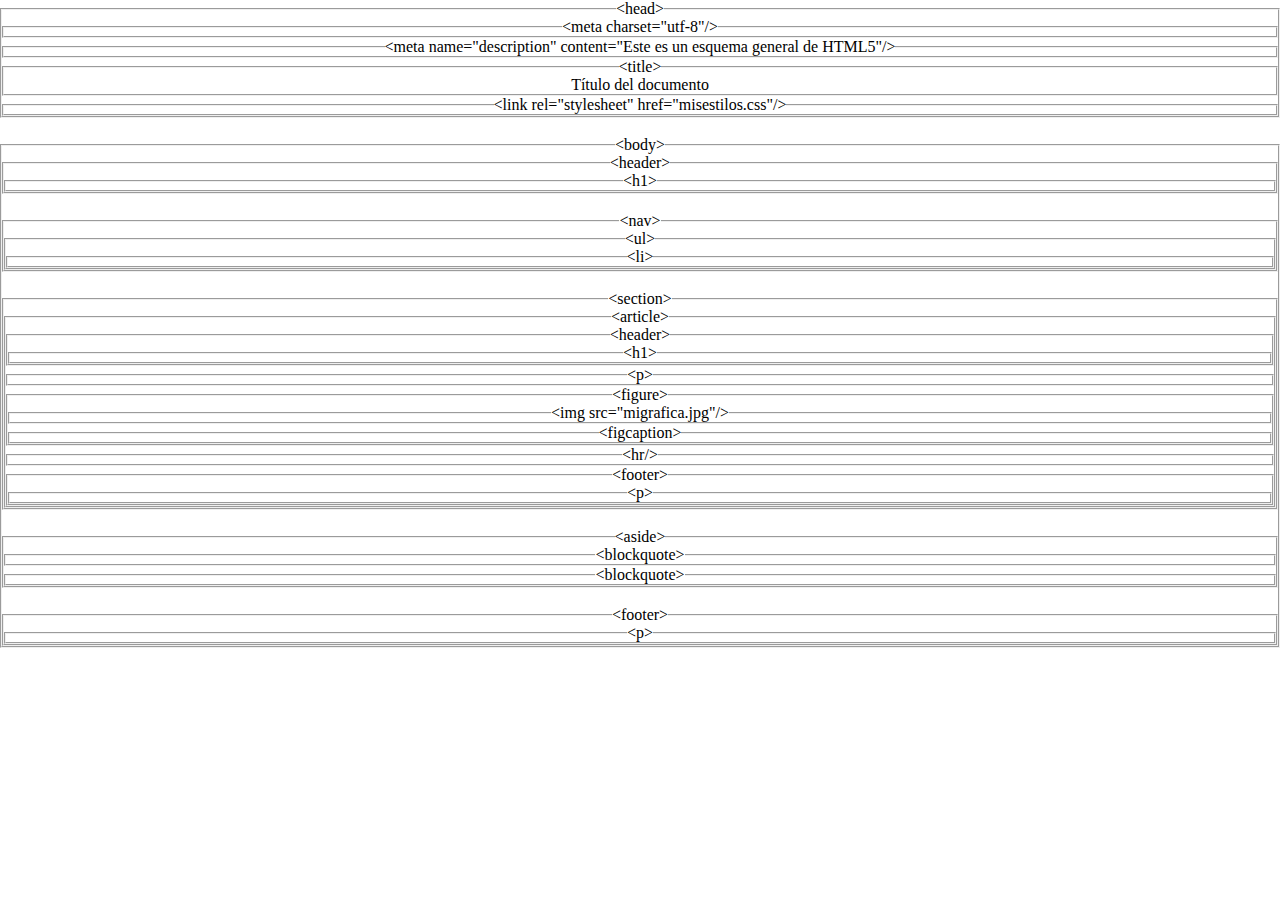
<file: esquema.html>
<!DOCTYPE html>

<html lang="es">
<head>
	<meta charset="utf-8"/>
	<meta name="description" content="Este es un esquema general de HTML5"/>
	<meta name="keywords" content="html5, CSS3, javascript"/>
	<title>Título del documento</title>
	<link rel="stylesheet" href="misestilos.css"/>
</head>

<body>

<fieldset><legend>&lt;head&gt;</legend>
	<fieldset><legend>&lt;meta charset="utf-8"/&gt;</legend></fieldset>
	<fieldset><legend>&lt;meta name="description" content="Este es un esquema general de HTML5"/&gt;</legend></fieldset>
	<fieldset><legend>&lt;title&gt;</legend>Título del documento</fieldset>
	<fieldset><legend>&lt;link rel="stylesheet" href="misestilos.css"/&gt;</legend></fieldset>
</fieldset>

<br>

<fieldset><legend>&lt;body&gt;</legend>

	<fieldset><legend>&lt;header&gt;</legend>
		<fieldset><legend>&lt;h1&gt;</legend>
		</fieldset>
	</fieldset>

	<br>

	<fieldset><legend>&lt;nav&gt;</legend>
		<fieldset><legend>&lt;ul&gt;</legend>
			<fieldset><legend>&lt;li&gt;</legend>
			</fieldset>
		</fieldset>
	</fieldset>

	<br>

	<fieldset><legend>&lt;section&gt;</legend>
		<fieldset><legend>&lt;article&gt;</legend>
			<fieldset><legend>&lt;header&gt;</legend>
				<fieldset><legend>&lt;h1&gt;</legend></fieldset>
			</fieldset>
			<fieldset><legend>&lt;p&gt;</legend></fieldset>
				<fieldset><legend>&lt;figure&gt;</legend>
					<fieldset><legend>&lt;img src="migrafica.jpg"/&gt;</legend></fieldset>
					<fieldset><legend>&lt;figcaption&gt;</legend></fieldset>
				</fieldset>
				<fieldset><legend>&lt;hr/&gt;</legend></fieldset>
				<fieldset><legend>&lt;footer&gt;</legend>
					<fieldset><legend>&lt;p&gt;</legend></fieldset>
				</fieldset>
		</fieldset>
	</fieldset>

	<br>

	<fieldset><legend>&lt;aside&gt;</legend>
		<fieldset><legend>&lt;blockquote&gt;</legend></fieldset>
		<fieldset><legend>&lt;blockquote&gt;</legend></fieldset>
	</fieldset>

	<br>

	<fieldset><legend>&lt;footer&gt;</legend>
		<fieldset><legend>&lt;p&gt;</legend></fieldset>
	</fieldset>

</fieldset>
</body>
</html>
</file>
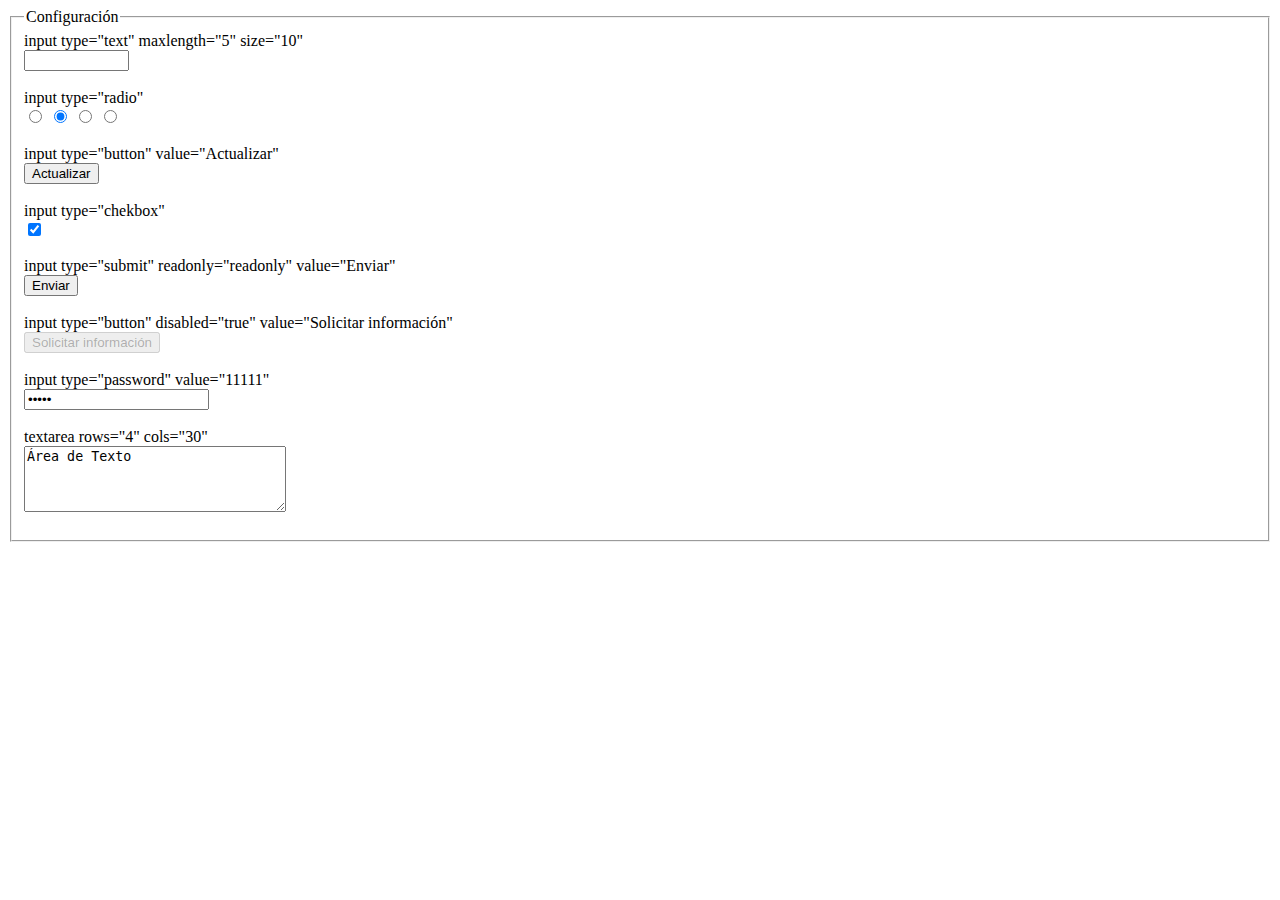
<file: tags.html>
<html>
<head>
<title>tags</title>
<meta charset="UTF-8"/>
</head>
<body>
<form method="get" action="procesar.php">
	<fieldset><legend>Configuración</legend>
		input type="text" maxlength="5" size="10"
		<br/>
		<input type="text" maxlength="5" size="10"/>
		<br/><br/>
		input type="radio"<br/>
		<input type="radio" name="fruta" value="Naranja"/>
		<input type="radio" name="fruta" value="Pera" checked="true"/>
		<input type="radio" name="fruta" value="Manzana"/>
		<input type="radio" name="fruta" value="Plátano"/>
		<br/><br/>

		input type="button" value="Actualizar"
		<br/>
		<input type="button" value="Actualizar"/>
		<br/><br/>

		input type="chekbox"
		<br/>
		<input type="checkbox" checked="checked"/>
		<br/><br/>

		input type="submit" readonly="readonly" value="Enviar"
		<br/><input type="submit" readonly="readonly" value="Enviar"/>
		<br/><br/>

		input type="button" disabled="true" value="Solicitar información"
		<br/>
		<input type="button" disabled="true" value="Solicitar información"/>
		<br/><br/>

		input type="password" value="11111"
		<br/>
		<input type="password" value="11111"/>
		<br/><br/>

		textarea rows="4" cols="30"
		<br/>
		<textarea rows="4" cols="30">Área de Texto</textarea>
		<br/><br/>
	</fieldset>
</form>
</body>
</html>
</file>
<file: misestilos.css>
/*Selector universal*/
*
{
	margin: 0px; /*Margen exterior de cero*/
	padding: 0px; /*Margen interior de cero*/
}

h1
{
	font: bold 20px verdana, sans-serif;
}

h2
{
	font: bold 14px verdana, sans-serif;
}

/*Declaración de nuevos elementos estructurales de HTML5*/
header, section, footer, aside, nav, article, figure, figcaption, hgroup
{
	display: block;
}

body
{
	text-align: center;
	/*background: #AA88AA;*/
}

/*# es para hacer referencia al tag por su id*/
#caja_principal
{
	width: 960px:
	margin: 15px auto;
	text-align: left;
}

/*Le da estilo a la barra de título*/
#cabecera
{
	background: #FFFBB9;
	border: 1px solid #999999;
	padding: 20px;
}

/*Da estilo a la barra de navegación*/
#menu
{
	background: #CCCCCC;
	padding: 5px 15px;
}

#menu li
{
	display: inline-block;
	list-style: none;
	padding: 5px;
	font: bold 14px verdana, sans-serif;
}

#area_principal
{
	float: left;
	width: 660px;
	margin: 20px;
}

#barra_lateral
{
	float: left;
	width: 220px;
	margin: 20px 0px;
	padding: 20px;
	background: #CCCCCC;
}

#pie
{
	clear: both; /*Indica que el valor no será flotante*/
	text-align: center;
	padding: 20px;
	border-top: 2px solid #999999;
}

article
{
	background: #FFFBCC;
	border: 1px solid #999999;
	padding: 20px;
	margin-bottom: 15px;
}

article footer
{
	text-align: right;
}

time
{
	color: #999999;
}

figcaption
{
	font: italic 14px verdana, sans-serif;
}
</file>
